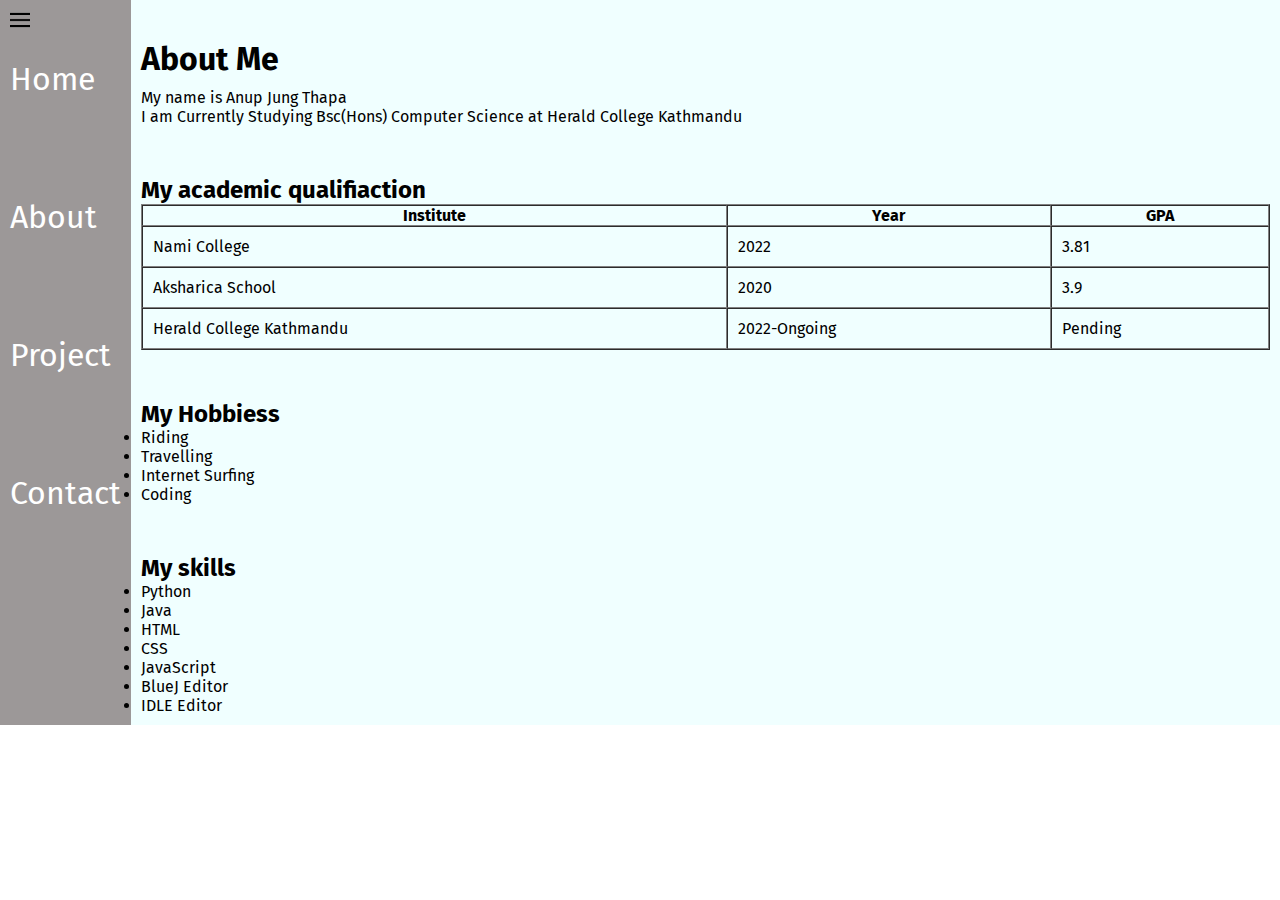
<file: about.html>
<!DOCTYPE html>
<html lang="en">

<head>
    <meta charset="UTF-8">
    <meta http-equiv="X-UA-Compatible" content="IE=edge">
    <meta name="viewport" content="width=device-width, initial-scale=1.0">
    <title>Personal Website</title>
    <link rel="stylesheet" href="style.css">
</head>

<body>
    <div class="container">
        <div class="sidebar">
            <nav>
                <li><a href="/index.html">Home</a></li>
                <li><a href="/about.html">About</a></li>
                <li><a href="/project.html">Project</a></li>
                <li><a href="/contact.html">Contact</a></li>
            </nav>
        </div>

        <div class="main">
            <div class="menubar">
                <img class="menu" src="/menu.png" alt="" width="20">
            </div>
            <div class="flex">
                <div class="intro">
                    <h1>About Me</h1>
                    <p>My name is Anup Jung Thapa<br> I am Currently Studying Bsc(Hons) Computer Science at Herald
                        College
                        Kathmandu </p>
                </div>
                <div class="Education">
                    <h2>My academic qualifiaction</h2>
                    <table border="1" cellspacing="0">
                        <tr>
                            <th>Institute</th>
                            <th>Year</th>
                            <th>GPA</th>
                        </tr>
                        <tr>
                            <td>Nami College</td>
                            <td>2022</td>
                            <td>3.81</td>
                        </tr>
                        <tr>
                            <td>Aksharica School</td>
                            <td>2020</td>
                            <td>3.9</td>
                        </tr>
                        <tr>
                            <td>Herald College Kathmandu</td>
                            <td>2022-Ongoing</td>
                            <td>Pending</td>
                        </tr>
                    </table>
                </div>
                <div class="Hobbiess">
                    <div class="hob">
                        <h2>My Hobbiess</h2>
                    </div>
                    <div class="hob-list">
                        <li>Riding</li>
                        <li>Travelling</li>
                        <li>Internet Surfing</li>
                        <li>Coding</li>
                    </div>
                </div>
                <div class="skills">
                    <div class="sk">
                        <h2>My skills</h2>
                    </div>
                    <div class="sk-list">
                        <li>Python</li>
                        <li>Java</li>
                        <li>HTML</li>
                        <li>CSS</li>
                        <li>JavaScript</li>
                        <li>BlueJ Editor</li>
                        <li>IDLE Editor</li>
                    </div>
                </div>
            </div>
        </div>
    </div>
    <script src="/index.js"></script>
</body>

</html>
</file>
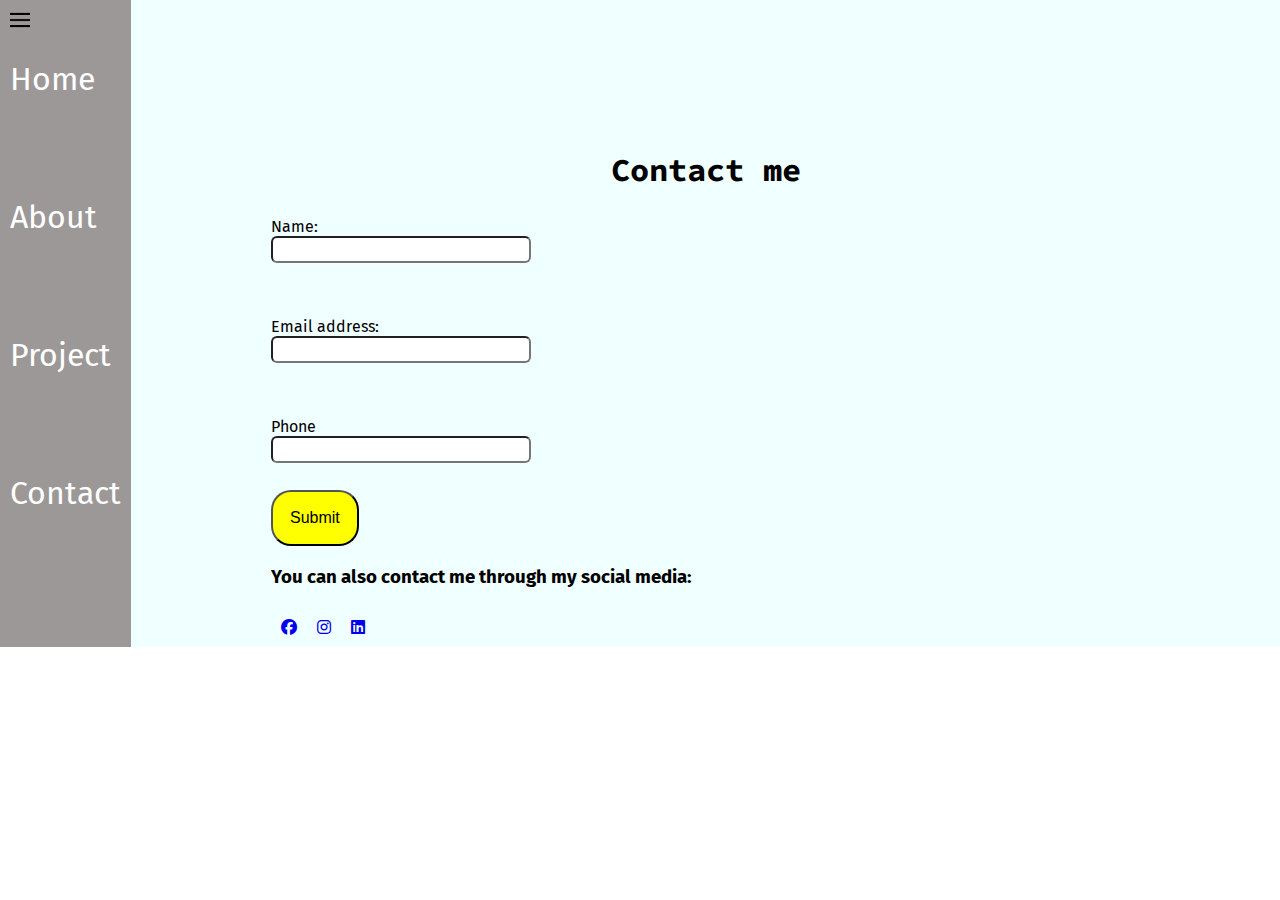
<file: contact.html>
<!DOCTYPE html>
<html lang="en">

<head>
  <meta charset="UTF-8">
  <meta http-equiv="X-UA-Compatible" content="IE=edge">
  <meta name="viewport" content="width=device-width, initial-scale=1.0">
  <title>Personal Website</title>
  <link rel="stylesheet" href="https://cdnjs.cloudflare.com/ajax/libs/font-awesome/6.2.1/css/all.min.css">
  <link rel="stylesheet" href="style.css">
</head>

<body>
  <div class="container">
    <div class="sidebar">
      <nav>
        <li><a href="/index.html">Home</a></li>
        <li><a href="/about.html">About</a></li>
        <li><a href="/project.html">Project</a></li>
        <li><a href="/contact.html">Contact</a></li>
      </nav>
    </div>
    <div class="main">
      <div class="menubar">
        <img class="menu" src="/menu.png" alt="" width="20">

      </div>
      <div class="contactform">
        <h1>Contact me</h1>

        <form>
          <div class="c1">
            <label>Name:</label>
            <input type="text">
          </div>
          <div class="c2">
            <label>Email address:</label>
            <input type="email">
          </div>
          <div class="c3">
            <label>Phone</label>
            <input type="phone">
          </div>
          <button>Submit</button>
        </form>
        <div class="you">
          <h3>You can also contact me through my social media:</h3>
          <div class="profile">
            <a href="https://www.facebook.com/profile.php?id=100048918914028" target="_blank" class="icon"><i
                class="fa-brands fa-facebook"></i></a><br>
            <a href="https://www.instagram.com/anup.j.thapa/" target="_blank" class="icon"><i
                class="fa-brands fa-instagram"></i></a><br>
            <a href="https://www.linkedin.com/in/anup-jung-thapa-23937325a/" target="_blank" class="icon"><i
                class="fa-brands fa-linkedin"></i></a>
          </div>
        </div>
      </div>
    </div>
  </div>
  <script src="/index.js"></script>

</body>

</html>
</file>
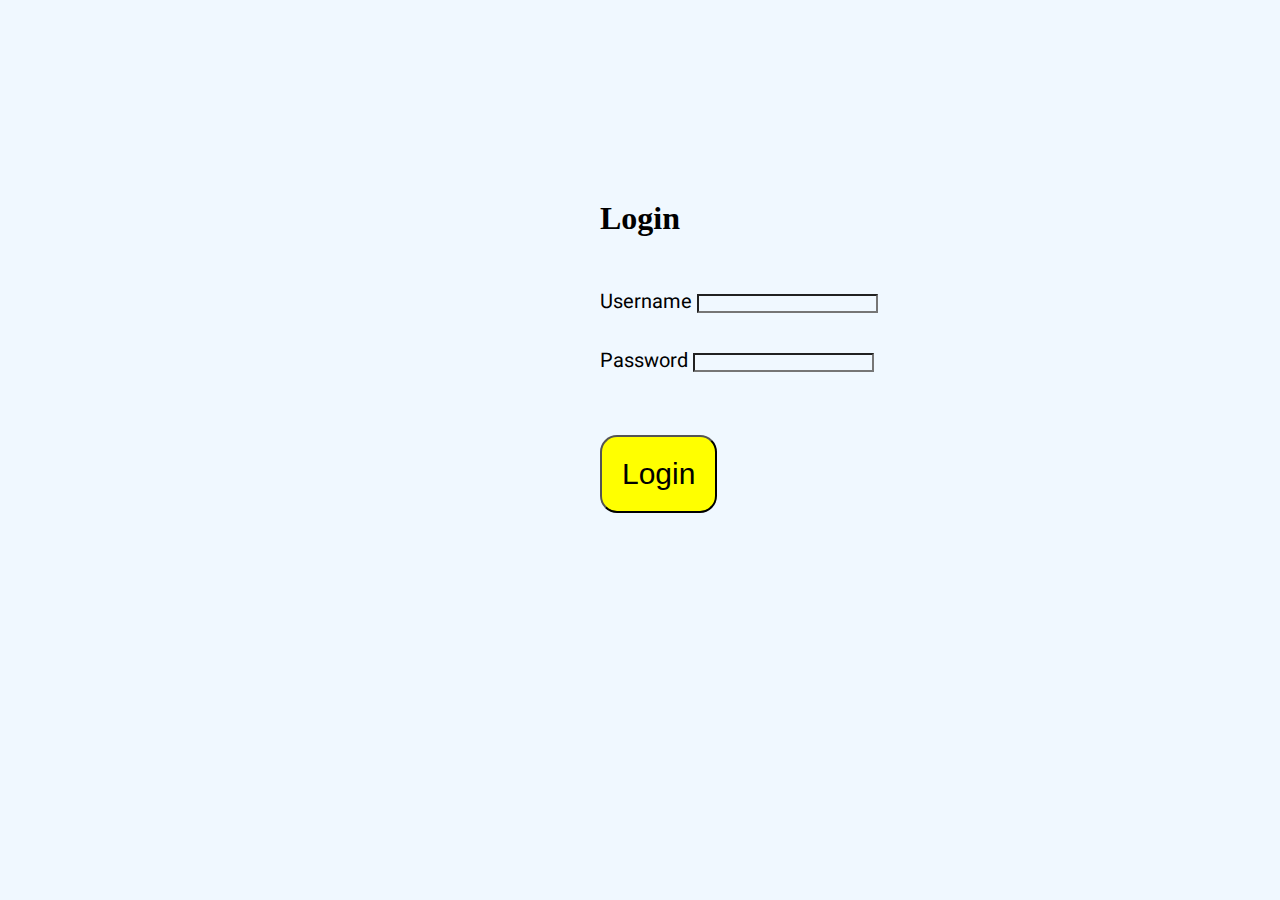
<file: login.html>
<!DOCTYPE html>
<html lang="en">
<head>
    <meta charset="UTF-8">
    <meta http-equiv="X-UA-Compatible" content="IE=edge">
    <meta name="viewport" content="width=device-width, initial-scale=1.0">
    <title>Document</title>
    <link rel="stylesheet" href="login.css">
</head>
<body>
    <div class="loginform">
    <form onsubmit="return validation()" action="index.html">
        <h1>Login</h1>
        <div class="user">
            <label>Username</label>
        <input type="text" id="uname"><br>
    </div>
    <div class="pass">
        <label>Password</label>
        <input type="password" id="pass"><br>
    </div>
        <div class="butn">
        <button type="submit">Login</button>
    </div>
    </form>
</div>
    <script src="./index.js"></script>
</body>
</html>
</file>
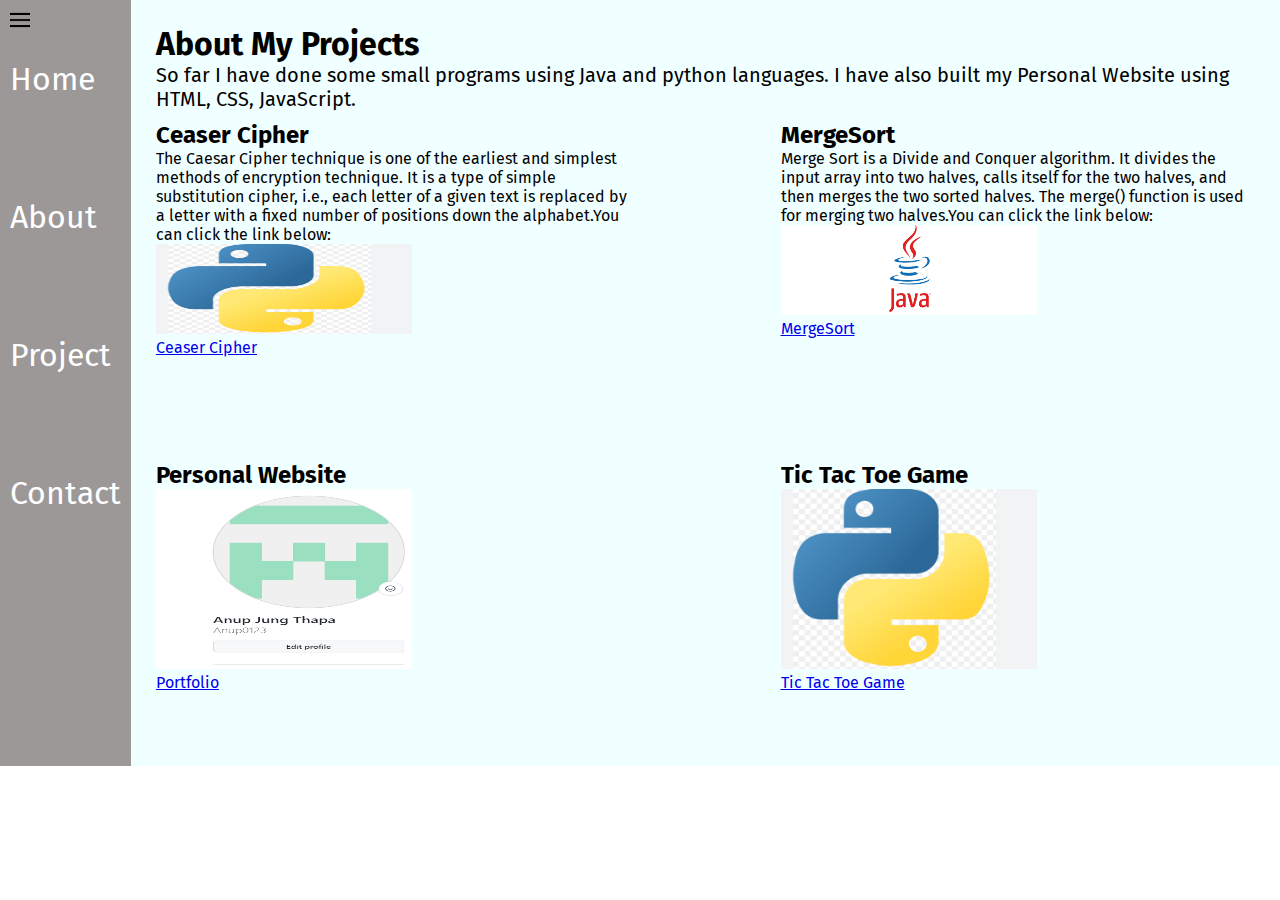
<file: project.html>
<!DOCTYPE html>
<html lang="en">

<head>
    <meta charset="UTF-8">
    <meta http-equiv="X-UA-Compatible" content="IE=edge">
    <meta name="viewport" content="width=device-width, initial-scale=1.0">
    <title>Personal Website</title>
    <link rel="stylesheet" href="style.css">
</head>

<body>
    <div class="container">
        <div class="sidebar">
            <nav>
                <li><a href="/index.html">Home</a></li>
                <li><a href="/about.html">About</a></li>
                <li><a href="/project.html">Project</a></li>
                <li><a href="/contact.html">Contact</a></li>
            </nav>
        </div>
        <div class="main">
            <div class="menubar">
                <img class="menu" src="/menu.png" alt="" width="20">
            </div>
            <div class="moremain">
                <div class="project-intro">
                    <h1>About My Projects</h1>
                    <p>So far I have done some small programs using Java and python languages.
                        I have also built my Personal Website using HTML, CSS, JavaScript.
                    </p>
                </div>
                <div class="projects">
                <div class="ceaser">
                    <div class="para">
                        <h2>Ceaser Cipher</h2>
                        <p>The Caesar Cipher technique is one of the earliest and simplest methods of encryption
                            technique.
                            It is a type of simple substitution cipher, i.e., each letter of a given text is replaced by
                            a
                            letter
                            with a fixed number of positions down the alphabet.You can click the link below:</p>
                    </div>
                    <div class="ceaser-img">
                        <img  src="/Capture.PNG" >
                        <a href="/python.pdf" target="_blank">Ceaser Cipher</a>
                    </div>
                </div>
                <div class="mergesort">
                    <div class="para">
                        <h2>MergeSort</h2>
                        <p>Merge Sort is a Divide and Conquer algorithm. It divides the input array
                            into two halves, calls itself for the two halves, and then merges the two
                            sorted halves. The merge() function is used for merging two halves.You can click the link
                            below:</p>
                    </div>
                    <div class="mergesort-img">
                        <img src="/java.PNG">
                        <a href="/mergesort.pdf" target="_blank">MergeSort</a>
                    </div>
                </div>
                <div class="web">
                    <div class="para">
                        <h2>Personal Website</h2>
                        <div class="web-image">
                            <img src="/github.PNG">
                            <a href="https://github.com/Anup0123/Portfolio" target="_blank">Portfolio</a>
                        </div>
                    </div>
                </div>
                <div class="game">
                    <div class="para">
                        <h2>Tic Tac Toe Game</h2>
                        <div class="game-image">
                            <img src="/Capture.PNG">
                            <a href="/TicTacToe.pdf" target="_blank">Tic Tac Toe Game</a>
                        </div>
                    </div>
                </div>
            </div>
            </div>
        </div>
    </div>
    <script src="/index.js"></script>
</body>

</html>
</file>
<file: style.css>
@import url('https://fonts.googleapis.com/css2?family=Fira+Sans:ital@1&display=swap');
@import url('https://fonts.googleapis.com/css2?family=Fira+Sans:ital@1&family=Source+Code+Pro:ital@1&display=swap');
@import url('https://fonts.googleapis.com/css2?family=Fira+Sans:ital@1&family=Heebo&family=Open+Sans&family=Source+Code+Pro:ital@1&display=swap');
*{
    margin: 0;
    padding: 0;
}
/*.logo{
    text-align: center;
    font-weight: bold;
}*/

.container{
    display: flex;
    background-color: azure;
    
}
.loginform{
    padding: 0px 416px;
    padding-top: 270px;
    margin: 0px 170px;
}
.sidebar{
    /*background-color:antiquewhite;*/
    background-color: rgb(156, 152, 152);
    /*width: 10vw;*/
    /*width: 433px;*/
    font-family: 'Fira Sans', sans-serif;
    
    height: 100vh;
    /*background: #34495e;*/
    transition: transform 0.3s ;
}
.sidebar nav{
    padding: 10px;

}

.sidebar nav li{
    list-style: none;
    font-size: 2em;
    padding: 50px 0;
}
.sidebar nav li a{
    text-decoration: none;
    color: white;

}
.sidebar nav li a:hover{
    color: red;
    text-decoration: underline;
}

.main{
    /*background-color: aliceblue;*/
    width: 90vw;
    height: 100vh;
    /*background-color: #2f3640;*/
}


.menubar{
    position: absolute;
    cursor: pointer;
    top: 10px;
    left: 10px;
}

.infocontainer{
    /*background-color: brown;*/
    
    width: 80vw;
    margin: 130px auto;
    height: 50vh;
    display: flex;
    justify-content: space-around;
    
}
.info{
    display: flex;
    flex-direction: column;
    justify-content: center;
    font-family: 'Source Code Pro', monospace;
    margin: 40px;
    font-size: 18px;
}
.hello{
    font-size: 3em;
    font-weight: bold;
    font-family: 'Heebo', sans-serif;
}

.about{
    font-size: 2em;
    color: blueviolet;
    font-family: 'Fira Sans', sans-serif;
    /*font-family: 'Heebo', sans-serif;*/
}
.moreabout{
    font-size: 2em;
    font-family: 'Fira Sans', sans-serif;
    margin-top: 20px;
}

.buttons{
    margin-top: 20px;
}
.buttons button{
    padding: 9px 14px;
    border-radius: 20px;
    color: black;
    background-color: yellow;
    margin: 0px 10px;
    font-weight: bold;
    cursor: pointer;
}

.buttons button:hover{
    color: black;
    background-color: white;
}
.image img{
    height: 50vh;
    border-radius: 50%;
    background-size: cover;
}

/*conatct.html------*/
.contactform{
    font-family: 'Fira Sans', sans-serif;
    padding: 0 40px;
    padding-top: 150px;
    margin: 0 100px;
}

.contactform h1{
    font-family: 'Source Code Pro', monospace;
    text-align: center;
}

.contactform form div{
    padding: 27px 0;
    display: flex;
    flex-direction: column;
}

.contactform form div input{
    width: 20vw;
    border-radius: 6px;
    font-size: 20;
    font-size: 20px;
}
.contactform form button{
    padding: 17px;
    font-size: 16px;
    color: black;
    background-color: yellow;
    border-radius: 20px;
    cursor: pointer;
}
.contactform form button:hover{
    color: black;
    background-color: white;

}
.you{
    padding-top: 20px;
}
.you .profile{
    display: flex;
    flex-direction: row;
    padding-top: 20px;
}
.you .profile .icon{
    margin: 10px;
}

/*About.html-----------*/
.flex{
    margin: 10px;
}
.intro{
    /*text-align: center;*/
    padding-top: 30px;
    font-family: 'Fira Sans', sans-serif;
}
.intro p{
    padding-top: 10px;
}
.Education{
    /*align-items: center;*/
    display: flex;
    flex-direction: column;
    padding-top: 50px;
    font-family: 'Fira Sans', sans-serif;
}
.Education table td{
    padding: 10px;
}
.Hobbiess{
    display: flex;
    flex-direction: column;
    /*align-items: center;*/
    padding-top: 50px;
    font-family: 'Fira Sans', sans-serif;
}

.skills{
    display: flex;
    flex-direction: column;
    /*align-items: center;*/
    padding-top: 50px;
    font-family: 'Fira Sans', sans-serif;
}

/*project------*/
.moremain{
    margin: 25px;
    font-family: 'Fira Sans', sans-serif;
}
.project-intro{
    padding-bottom: 10px;
}
.project-intro p{
    font-size: 20px;
}
.projects{
    display: grid;
    grid-template-rows: 280px 280px;
    grid-template-columns: 1fr 1fr;
    row-gap: 60px;
    column-gap: 150px;
}

.ceaser .ceaser-img img{
    height: 10vh;
    width: 20vw;
}
.ceaser .ceaser-img a{
    display: block;
}
.mergesort .mergesort-img img{
    height: 10vh;
    width: 20vw;
  
}
.mergesort .mergesort-img a{
    display: block;
}
.web .para .web-image img{
    height: 20vh;
    width: 20vw;
}
.web .para .web-image a{
    display: block;
}
.game .para  .game-image img{
    height: 20vh;
    width: 20vw;
}
.game .game-image  a{
    display: block;
}
.moremain a:hover{
    color: red;
}


.toggle{
    transform: translate(-164px,0px);
    position: absolute;
}



/*.cross{
    margin-left: 68px;
}*/
@media(max-width:1300px){

   /*.sidebarGo{
        transform: translate(-164px,0px);
    }*/
    .main,.sidebar{
        height: auto;
    }
    .infocontainer{
        height: auto;
    }

}

@media(max-width:600px){
    
   /*.infocontainer{
        height: auto;
        /*margin: 20px;
    }*/
    
    .moremain{
        margin: 20px;
    }
   .contactform{
    margin: auto;
    padding-top: 200px;
   }
    
}
@media(max-width:680px){
    .projects{
        row-gap: 200px;
    }
}
@media(max-width:1070px){
    .info{
        font-size: 10px;
    }
    .loginform{
        margin-left: auto;
    }
    .infocontainer{
        flex-direction: column;
       height: auto;
    }
    

}

@media(max-width:815px){
    .info{
        font-size: 6px;
    }
}
@media(max-width:460px){
    .projects{
        row-gap: 380px;
    }
    .loginform{
        font-size: x-large;
    }
}
@media(max-width:580px){
    .projects{
        row-gap: 500px;
    }
}
@media(max-width:540px){
    .infocontainer{
        margin: 150px auto;
        
    }
}
</file>
<file: login.css>
@import url('https://fonts.googleapis.com/css2?family=Fira+Sans:ital@1&family=Heebo&family=Open+Sans&family=Source+Code+Pro:ital@1&display=swap');

*{
    margin: 0;
    padding: 0;
    background-color: aliceblue
}
.loginform{
    margin: 200px;
    padding-left: 400px;
}
.loginform h1{
    padding-bottom: 50px;
}
.loginform .butn{
    padding-top: 30px;
    border-radius: 20px;
}
.loginform button{
    border-radius: 17px;
    font-size: 30px;
    padding: 20px;
    background-color: yellow;
    cursor: pointer;
}

.user{
    padding-bottom: 30px;
    font-size: 20px;
    font-family: 'Heebo', sans-serif;
}
.pass{
    padding-bottom: 30px;
    font-size: 20px;
    font-family: 'Heebo', sans-serif;
}
</file>
